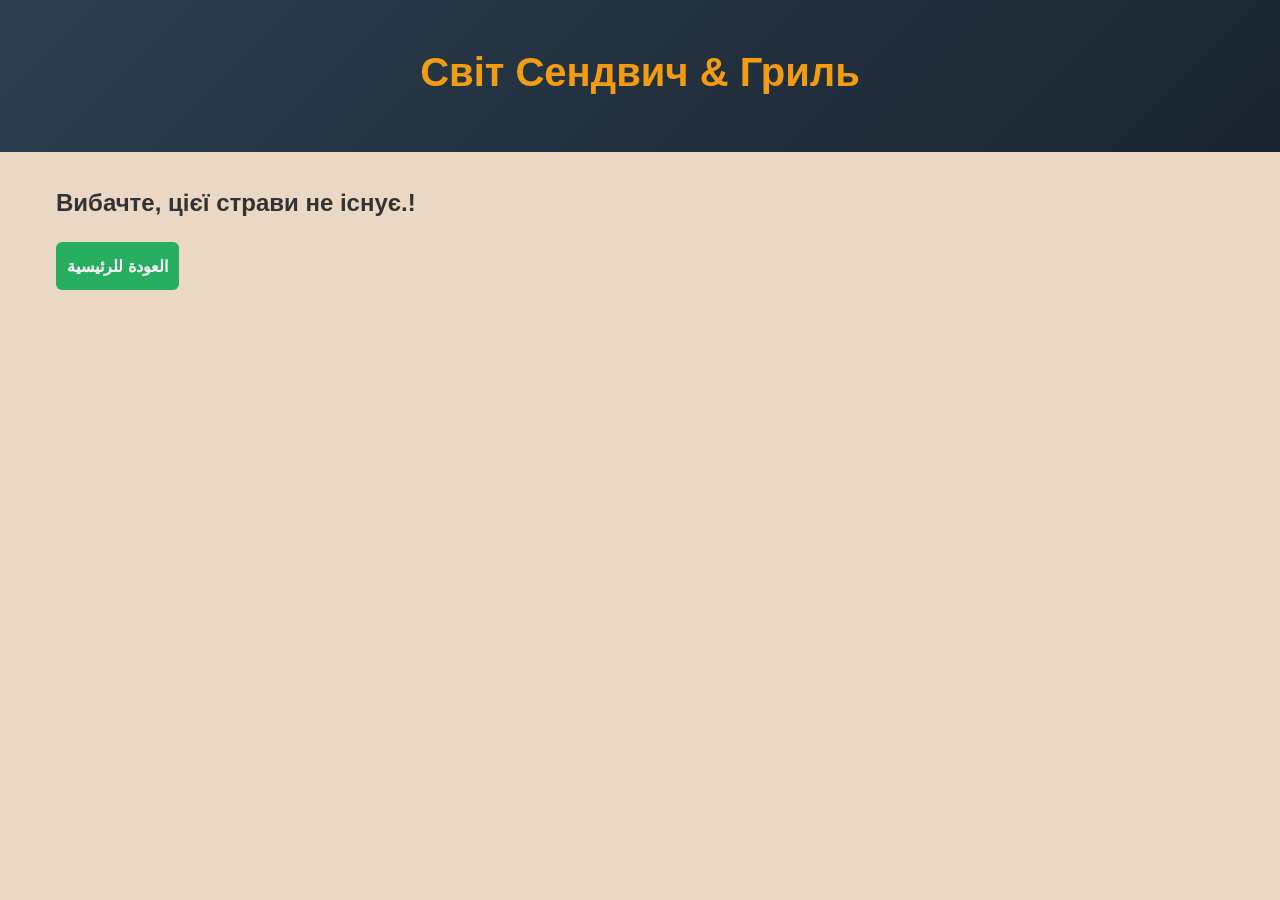
<file: meal.html>
<!DOCTYPE html>
<html lang="uk">
<head>
    <meta charset="UTF-8">
    <meta name="viewport" content="width=device-width, initial-scale=1.0">
    <title>супер шаурма | Світ Сендвич & Гриль</title>
    <link rel="stylesheet" href="style.css">
    
    <style>
        /* تنسيقات إضافية خاصة بصفحة تفاصيل الوجبة */
        .meal-detail-card {
            display: grid;
            grid-template-columns: 1fr 1fr;
            gap: 2rem;
            background: var(--white);
            padding: 2rem;
            border-radius: 15px;
            box-shadow: var(--shadow);
            margin-top: 2rem;
        }
        @media (max-width: 768px) {
            .meal-detail-card {
                grid-template-columns: 1fr;
            }
        }
        .meal-detail-image img {
            width: 100%;
            height: 350px;
            object-fit: cover;
            border-radius: 10px;
        }
        .category-tag {
            background: var(--accent-color);
            color: var(--white);
            padding: 0.3rem 0.8rem;
            border-radius: 20px;
            font-size: 0.85rem;
            font-weight: bold;
        }
        .meal-detail-info h2 {
            margin: 1rem 0 0.5rem 0;
            color: var(--secondary-color);
            font-size: 2rem;
        }
        .detail-price {
            font-size: 1.3rem;
            color: var(--primary-color);
            margin-bottom: 1.5rem;
        }
        .ingredients-list {
            list-style: none;
            margin: 1rem 0 2rem 0;
            padding: 0;
        }
        .ingredients-list li {
            padding: 0.5rem 0;
            border-bottom: 1px solid #f1f1f1;
            font-size: 1rem;
            color: #555;
        }
        .back-btn {
            display: inline-block;
            margin-top: 15px;
            color: var(--secondary-color);
            text-decoration: none;
            font-weight: bold;
        }
        .back-btn:hover {
            color: var(--primary-color);
        }
    </style>
</head>
<body>

    <header>
        <h1>Світ Сендвич & Гриль</h1>
    </header>

    <main class="main-container">
        <!-- سيتم حقن تفاصيل الوجبة هنا تلقائياً -->
        <div id="meal-details-container"></div>
    </main>

    <!-- نافذة منبثقة للدفع (نفس تصميم النافذة السابقة) -->
<div id="checkout-modal" class="modal">
    <div class="modal-content">
        <span class="close-btn" id="close-modal">&times;</span>
        <h3>الدفع السريع والآمن ⚡</h3>
        <p id="modal-item-title" style="margin: 10px 0; font-weight: bold; color: var(--secondary-color);"></p>
        
        <!-- أزرار المحافظ الرقمية السريعة -->
        <div class="digital-wallets-container" style="display: flex; flex-direction: column; gap: 10px; margin-bottom: 15px;">
            <!-- زر Apple Pay (يظهر حصراً في أجهزة آبل) -->
            <button id="apple-pay-btn" class="wallet-btn apple-btn" style="display: none;" onclick="handleApplePay()">
                 Pay الدفع السريع
            </button>
            
            <!-- زر Google Pay (يظهر في متصفح كروم والأجهزة المدعومة) -->
            <button id="google-pay-btn" class="wallet-btn google-btn" style="display: none;" onclick="handleGooglePay()">
                G Pay الدفع السريع
            </button>
        </div>

        <div class="divider" style="text-align: center; margin: 15px 0; color: #888; font-size: 0.85rem;">أو اطلب بالدفع التقليدي عند الاستلام</div>

        <form id="payment-form">
            <div class="form-group">
                <label>الاسم الكريم</label>
                <input type="text" id="customer-name" placeholder="محمد أحمد" required>
            </div>
            <div class="form-group">
                <label>رقم الهاتف</label>
                <input type="tel" id="customer-phone" placeholder="01012345678" required>
            </div>
            <div class="form-group">
                <label>عنوان التوصيل</label>
                <input type="text" id="delivery-address" placeholder="الشارع، رقم العمارة" required>
            </div>
            <button type="submit" class="pay-now-btn">تأكيد الطلب والدفع عند الاستلام 🛵</button>
        </form>
    </div>
</div>
    <!-- ربط نفس ملف الجافا سكريبت المشترك -->
    <script src="app.js"></script>
</body>
</html>
</file>
<file: style.css>
:root {
    --primary-color: #ff5722;
    --secondary-color: #2c3e50;
    --accent-color: #f39c12;
    --bg-color: #ead8c4;
    --text-color: #333;
    --white: #ffffff;
    --shadow: 0 4px 6px rgba(0, 0, 0, 0.1);
}

* {
    box-sizing: border-box;
    margin: 0;
    padding: 0;
    font-family: 'Segoe UI', Tahoma, Geneva, Verdana, sans-serif;
}

body {
    background-color: var(--bg-color);
    color: var(--text-color);
    line-height: 1.6;
}

header {
    background: linear-gradient(135deg, var(--secondary-color), #1a252f);
    color: var(--white);
    padding: 2.5rem 1rem;
    text-align: center;
}

header h1 {
    font-size: 2.5rem;
    margin-bottom: 0.5rem;
    color: var(--accent-color);
}

header p {
    font-size: 1.1rem;
    opacity: 0.9;
}

.banner-contact-info {
    margin-top: 1rem;
    display: flex;
    flex-direction: column;
    gap: 5px;
    font-size: 0.95rem;
    color: var(--accent-color);
    text-shadow: 1px 1px 3px rgba(0, 0, 0, 0.8);
}

@media (min-width: 768px) {
    .banner-contact-info {
        flex-direction: row;
        justify-content: center;
        gap: 20px;
    }
}

.hero-banner {
    position: relative;
    width: 100%;
    line-height: 0;
    margin-bottom: 1.5rem;
}

.hero-banner > img {
    display: block;
    width: 100%;
    height: auto;
}

.restaurant-intro {
    position: absolute;
    right: 0;
    bottom: 0;
    left: 0;
    padding: 1rem;
    text-align: center;
    color: var(--white);
    background: linear-gradient(transparent, rgba(0, 0, 0, 0.8));
    line-height: 1.4;
}

.restaurant-intro h1 {
    margin-bottom: 0.5rem;
    color: var(--white);
    font-size: 2rem;
}

.restaurant-intro p {
    font-size: 1.05rem;
}


.hero-content h2 {
    font-size: 2rem;
    margin-bottom: 0.5rem;
    color: var(--accent-color);
    text-shadow: 2px 2px 4px rgba(0, 0, 0, 0.6);
}

.categories-nav {
    display: flex;
    justify-content: center;
    gap: 10px;
    padding: 1.5rem 1rem;
    background: var(--white);
    box-shadow: 0 2px 4px rgba(0,0,0,0.05);
    flex-wrap: wrap;
}

.filter-btn {
    background: transparent;
    border: 2px solid var(--secondary-color);
    color: var(--secondary-color);
    padding: 0.5rem 1.2rem;
    border-radius: 25px;
    cursor: pointer;
    font-weight: 600;
    transition: all 0.3s;
}

.filter-btn.active, .filter-btn:hover {
    background: var(--secondary-color);
    color: var(--white);
}

/* تخطيط الصفحة بعرض كامل */
.main-container {
    max-width: 1200px;
    margin: 2rem auto;
    padding: 0 1rem;
}

.menu-grid {
    display: grid;
    grid-template-columns: repeat(auto-fill, minmax(260px, 1fr));
    gap: 1.5rem;
}

.meal-card {
    background: var(--white);
    border-radius: 12px;
    overflow: hidden;
    box-shadow: var(--shadow);
    transition: transform 0.3s;
    display: flex;
    flex-direction: column;
}

.meal-card:hover {
    transform: translateY(-5px);
}

.meal-image-container {
    position: relative;
    height: 180px;
    background: #e0e0e0;
    overflow: hidden;
}

.meal-image-container img {
    width: 100%;
    height: 100%;
    object-fit: cover;
}

.meal-price {
    position: absolute;
    bottom: 10px;
    left: 10px;
    background: var(--primary-color);
    color: var(--white);
    padding: 0.3rem 0.8rem;
    border-radius: 6px;
    font-weight: bold;
    font-size: 0.95rem;
    box-shadow: 0 2px 4px rgba(0,0,0,0.2);
}

.meal-info {
    padding: 1.2rem;
    display: flex;
    flex-direction: column;
    flex-grow: 1;
}

.meal-info h3 {
    font-size: 1.2rem;
    margin-bottom: 0.5rem;
    color: var(--secondary-color);
}

.meal-ingredients {
    font-size: 0.85rem;
    color: #666;
    margin-bottom: 1rem;
    flex-grow: 1;
}

.buy-btn {
    background: #27ae60;
    color: var(--white);
    border: none;
    padding: 0.7rem;
    border-radius: 6px;
    cursor: pointer;
    font-weight: bold;
    transition: background 0.3s;
    text-align: center;
}

.buy-btn:hover {
    background: #219653;
}

/* تنسيق النافذة المنبثقة (Modal) للدفع */
.modal {
    display: none;
    position: fixed;
    z-index: 1000;
    left: 0;
    top: 0;
    width: 100%;
    height: 100%;
    background-color: rgba(0,0,0,0.5);
    align-items: center;
    justify-content: center;
}

.modal-content {
    background-color: var(--white);
    padding: 2rem;
    border-radius: 12px;
    width: 100%;
    max-width: 400px;
    position: relative;
    box-shadow: 0 5px 15px rgba(0,0,0,0.3);
}

.close-btn {
    position: absolute;
    top: 15px;
    left: 20px;
    font-size: 1.5rem;
    cursor: pointer;
    color: #aaa;
}

.close-btn:hover {
    color: #000;
}

.form-group {
    margin-bottom: 1rem;
}

.form-group label {
    display: block;
    margin-bottom: 0.3rem;
    font-size: 0.85rem;
    font-weight: bold;
    color: var(--secondary-color);
}

.form-group input {
    width: 100%;
    padding: 0.7rem;
    border: 1px solid #ddd;
    border-radius: 6px;
    font-size: 0.95rem;
}

.form-row {
    display: flex;
    gap: 10px;
}

.pay-now-btn {
    background: var(--primary-color);
    color: var(--white);
    border: none;
    width: 100%;
    padding: 0.8rem;
    border-radius: 6px;
    font-weight: bold;
    font-size: 1rem;
    cursor: pointer;
    margin-top: 1rem;
    transition: background 0.3s;
}

.pay-now-btn:hover {
    background: #e64a19;
}
.banner-contact-info {
    margin-top: 1rem;
    display: flex;
    flex-direction: column;
    gap: 5px;
    font-size: 0.95rem;
    color: var(--accent-color);
    text-shadow: 1px 1px 3px rgba(0, 0, 0, 0.8);
}

@media (min-width: 768px) {
    .banner-contact-info {
        flex-direction: row;
        justify-content: center;
        gap: 20px;
    }
}

/* تنسيق أسفل الصفحة (Footer) */
.site-footer {
    background: var(--secondary-color);
    color: var(--white);
    padding: 3rem 1rem 1rem 1rem;
    margin-top: 3rem;
}

.footer-content {
    max-width: 1200px;
    margin: 0 auto;
    display: grid;
    grid-template-columns: repeat(auto-fit, minmax(250px, 1fr));
    gap: 2rem;
    margin-bottom: 2rem;
    border-bottom: 1px solid rgba(255, 255, 255, 0.1);
    padding-bottom: 2rem;
}

.footer-section h3 {
    color: var(--accent-color);
    margin-bottom: 1rem;
    font-size: 1.2rem;
}

.footer-section p {
    font-size: 0.9rem;
    opacity: 0.85;
    margin-bottom: 0.5rem;
    line-height: 1.5;
}

.footer-bottom {
    text-align: center;
    font-size: 0.85rem;
    opacity: 0.7;
}

/* تنسيق أزرار المحافظ الرقمية */
.wallet-btn {
    width: 100%;
    padding: 0.8rem;
    border-radius: 8px;
    font-size: 1.1rem;
    font-weight: bold;
    border: none;
    cursor: pointer;
    display: flex;
    align-items: center;
    justify-content: center;
    gap: 8px;
    transition: opacity 0.3s;
}

.wallet-btn:hover {
    opacity: 0.9;
}

/* زر Apple Pay (أسود كلاسيكي) */
.apple-btn {
    background-color: #000000;
    color: #ffffff;
}

/* زر Google Pay (أبيض بإطار أو رمادي داكن عصري) */
.google-btn {
    background-color: #f8f9fa;
    color: #3c4043;
    border: 1px solid #dadce0;
}
</file>
